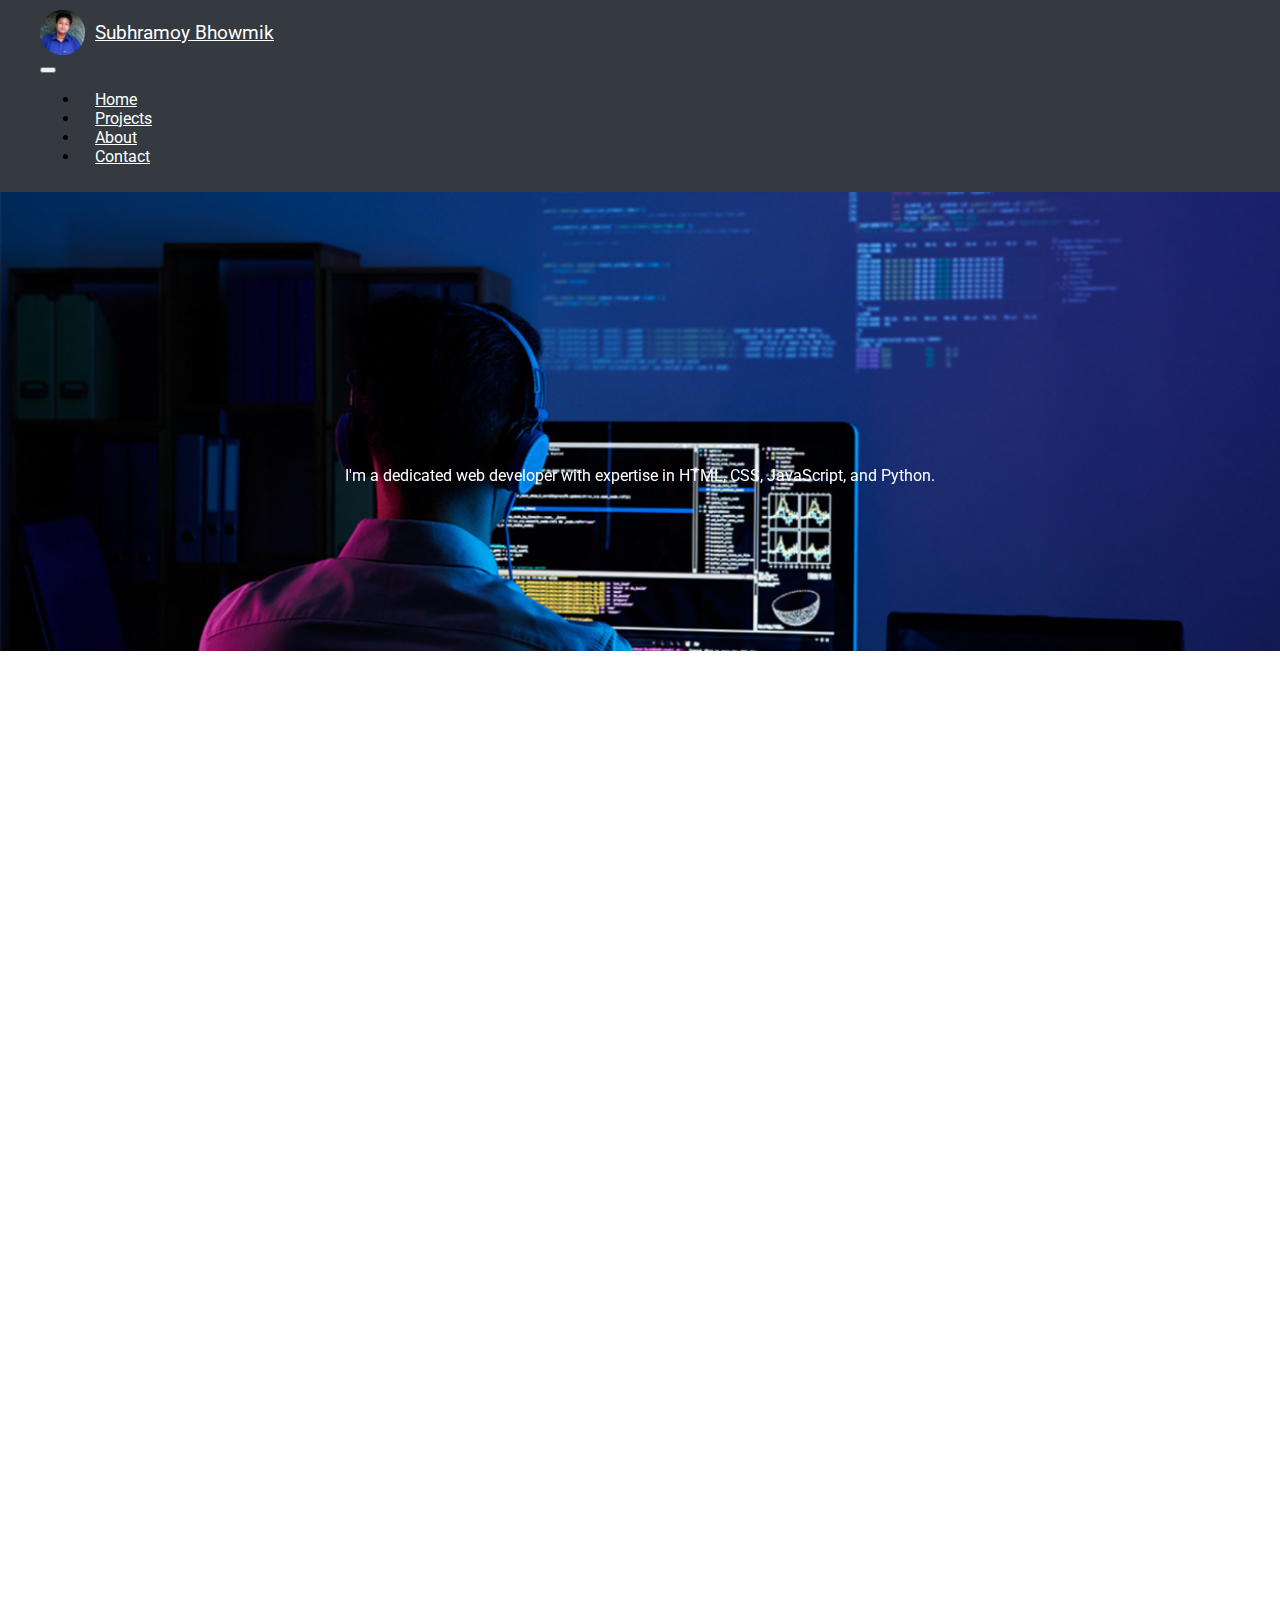
<file: index.html>
<!DOCTYPE html>
<html lang="en">

<head>
  <meta charset="UTF-8" />
  <meta name="viewport" content="width=device-width, initial-scale=1.0" />
  <title>Subhramoy Bhowmik – Web Developer</title>
  <!-- Bootstrap CSS -->
  <link rel="stylesheet" href="https://cdn.jsdelivr.net/npm/bootstrap@4.1.3/dist/css/bootstrap.min.css"
    integrity="sha384-MCw98/SFnGE8fJT3GXwEOngsV7Zt27NXFoaoApmYm81iuXoPkFOJwJ8ERdknLPMO" crossorigin="anonymous" />
  <link rel="stylesheet" type="text/css" href="style.css" />
  <link rel="stylesheet" href="https://unpkg.com/aos@next/dist/aos.css" />
  <!-- Google Fonts -->
  <link href="https://fonts.googleapis.com/css2?family=Roboto:wght@300;400;700&display=swap" rel="stylesheet">
</head>

<body>
  <nav class="navbar navbar-expand-md navbar-dark fixed-top bg-dark">
    <div class="container">
      <a href="#" class="navbar-brand">
        <img src="logo.png" width="45" alt="" class="d-inline-block align-middle mr-2" />
        <span class="navbar-text">Subhramoy Bhowmik</span>
      </a>
      <button class="navbar-toggler" type="button" data-toggle="collapse" data-target="#navbarNav"
        aria-controls="navbarNav" aria-expanded="false" aria-label="Toggle navigation">
        <span class="navbar-toggler-icon"></span>
      </button>
      <div class="collapse navbar-collapse" id="navbarNav">
        <ul class="navbar-nav ml-auto">
          <li class="nav-item">
            <a class="nav-link" href="#Home">Home</a>
          </li>
          <li class="nav-item">
            <a class="nav-link" href="#Projects">Projects</a>
          </li>
          <li class="nav-item">
            <a class="nav-link" href="#About">About</a>
          </li>
          <li class="nav-item">
            <a class="nav-link" href="#Contact">Contact</a>
          </li>
        </ul>
      </div>
    </div>
  </nav>

  <div class="hero" id="Home" data-aos="fade-up">
    <div class="container text-center">
      <h1>Subhramoy Bhowmik</h1>
      <p class="lead">I'm a dedicated web developer with expertise in HTML, CSS, JavaScript, and Python.</p>
    </div>
  </div>

  <div class="container section mt-5" id="Projects" data-aos="fade-up">
    <div class="text-center">
      <h2>Projects</h2>
    </div>
    <div class="row">
      <div class="col-md-6">
        <div class="project-card">
          <h3>Human Pose Estimation</h3>
          <p>
            Our project involved accurately estimating human poses using a pre-trained deep learning model. By
            processing video frames, we estimated the positions of body keypoints and visualized them. This has
            applications in healthcare, sports analysis, animation, and robotics. Our work demonstrates the importance
            of accurate pose estimation and its potential for further advancements.
          </p>
          <img src="1.jpg" class="img-fluid" alt="Human Pose Estimation" />
        </div>
      </div>
      <div class="col-md-6">
        <div class="project-card">
          <h3>Event Making Calendar</h3>
          <p>
            The project involves developing a web-based calendar application with event management functionality. Users
            can navigate through months, view events, and add new events using an intuitive interface. The project
            likely requires JavaScript for handling calendar interactions and event management, along with CSS for
            styling the calendar and event elements. The goal is to create a user-friendly and visually appealing
            calendar application for effectively managing events.
          </p>
          <img src="2.jpg" class="img-fluid" alt="Event Making Calendar" />
        </div>
      </div>
    </div>
  </div>

  <div class="container section mt-5" id="About" data-aos="fade-up">
    <div class="text-center">
      <h2>About</h2>
    </div>
    <div class="row">
      <div class="col-md-6">
        <img src="my.jpg" class="img-fluid rounded-circle" alt="Subhramoy Bhowmik" />
      </div>
      <div class="col-md-6">
        <p>
          Welcome to my portfolio! I'm Subhramoy Bhowmik, a passionate software developer with expertise in HTML, CSS,
          and JavaScript. I have a strong inclination towards building dynamic and user-friendly web applications that
          deliver seamless experiences.
        </p>
        <p>
          My journey in the world of software development began with a deep fascination for technology and its ability
          to shape our lives. Over the years, I have honed my skills in front-end development, constantly staying
          updated with the latest industry trends and best practices.
        </p>
        <p>
          With a keen eye for detail and a commitment to delivering high-quality solutions, I strive to create visually
          appealing and responsive websites that leave a lasting impression. I believe that the intersection of design
          and functionality is where great user experiences are born.
        </p>
        <p>
          In addition to my technical skills, I am a strong collaborator and enjoy working in teams to bring ideas to
          life. I thrive in an environment that fosters creativity and encourages innovation. I am always eager to
          learn from others and share my knowledge with fellow developers.
        </p>
        <p>
          This portfolio showcases a selection of my projects, each representing a unique challenge and an opportunity
          for growth. I invite you to explore my work and witness the culmination of my passion and dedication.
        </p>
        <p>
          Thank you for visiting my portfolio. I look forward to connecting with you and discussing how we can
          collaborate to create impactful software solutions.
        </p>
      </div>
    </div>
  </div>

  <div class="container section mt-5" id="Contact" data-aos="zoom-in">
    <div class="text-center">
      <h2>Contact</h2>
    </div>
    <form>
      <div class="form-group">
        <label for="name">Name</label>
        <input type="text" class="form-control" id="name" placeholder="Enter your name" />
      </div>
      <div class="form-group">
        <label for="email">Email</label>
        <input type="email" class="form-control" id="email" placeholder="Enter your email" />
      </div>
      <div class="form-group">
        <label for="message">Message</label>
        <textarea class="form-control" id="message" rows="3" placeholder="Enter your message"></textarea>
      </div>
      <button type="submit" class="btn btn-primary">Submit</button>
    </form>
  </div>

  <script src="https://code.jquery.com/jquery-3.5.1.slim.min.js"
    integrity="sha384-DfXdz2htPH0lsSSs5nCTpuj/zy4C+OGpamoFVy38MVBnE+IbbVYUew+OrCXaRkfj"
    crossorigin="anonymous"></script>
  <script src="https://cdn.jsdelivr.net/npm/popper.js@1.14.3/dist/umd/popper.min.js"
    integrity="sha384-ZMP7rVo3mIykV+2+9J3UJ46jBk0WLaUAdn689aCwoqbBJiSnjAK/l8WvCWPIPm49"
    crossorigin="anonymous"></script>
  <script src="https://cdn.jsdelivr.net/npm/bootstrap@4.1.3/dist/js/bootstrap.min.js"
    integrity="sha384-ChfqqxuZUCnJSK3+MXmPNIyE6ZbWh2IMqE241rYiqJxyMiZ6OW/JmZQ5stwEULTy"
    crossorigin="anonymous"></script>
  <script src="https://unpkg.com/aos@next/dist/aos.js"></script>
  <script>
    AOS.init({
      offset: 300,
      duration: 1000,
    });
  </script>
</body>

</html>
</file>
<file: style.css>
/* Add custom CSS styles here */

/* General Styling */
body {
  font-family: 'Roboto', sans-serif;
  margin: 0;
  padding: 0;
}

/* Navbar */
.navbar {
  background-color: #343a40;
  padding: 10px;
}

.navbar-brand {
  display: flex;
  align-items: center;
  color: #fff;
}

.navbar-brand img {
  margin-right: 10px;
}

.navbar-text {
  font-size: 1.2rem;
}

.navbar-nav .nav-item .nav-link {
  color: #fff;
  padding: 10px 15px;
  transition: background-color 0.3s ease;
}

.navbar-nav .nav-item .nav-link:hover {
  background-color: #495057;
}

/* Hero Section */
.hero {
  background-image: url('hero.png');
  background-size: cover;
  background-position: center;
  color: #fff;
  padding: 150px 0;
  text-align: center;
}

.hero h1 {
  font-size: 3.5rem;
  margin-bottom: 20px;
  opacity: 0;
  animation: fadeInUp 1s forwards;
}

@keyframes fadeInUp {
  to {
    opacity: 1;
    transform: translateY(0);
  }
}

/* Projects Section */
.section {
  padding: 50px 0;
}

.project-card {
  background-color: #f8f9fa;
  border-radius: 10px;
  padding: 20px;
  margin-bottom: 30px;
  box-shadow: 0 0 10px rgba(0, 0, 0, 0.1);
  transition: box-shadow 0.3s ease;
  opacity: 0;
  transform: translateY(20px);
  animation: fadeInUp 1s forwards;
}

.project-card h3 {
  color: #007bff;
  margin-bottom: 15px;
}

.project-card p {
  margin-bottom: 20px;
}

.project-card img {
  width: 100%;
  border-radius: 10px;
  margin-bottom: 10px;
}

.project-card:hover {
  box-shadow: 0 0 20px rgba(0, 0, 0, 0.3);
}

/* About Section */
.container.section {
  background-color: #f8f9fa;
  border-radius: 10px;
  padding: 40px;
  box-shadow: 0 0 10px rgba(0, 0, 0, 0.1);
  transition: box-shadow 0.3s ease;
  opacity: 0;
  transform: translateY(20px);
  animation: fadeInUp 1s forwards;
}

.container.section h2 {
  color: #007bff;
  margin-bottom: 30px;
}

.container.section .row {
  align-items: center;
}

.container.section img {
  max-width: 100%;
  border-radius: 50%;
  box-shadow: 0 0 20px rgba(0, 0, 0, 0.1);
  margin-bottom: 20px;
}

.container.section:hover {
  box-shadow: 0 0 20px rgba(0, 0, 0, 0.2);
}

/* Contact Section */
.container.form-section {
  background-color: #f8f9fa;
  border-radius: 10px;
  padding: 40px;
  box-shadow: 0 0 10px rgba(0, 0, 0, 0.1);
  transition: box-shadow 0.3s ease;
  opacity: 0;
  transform: translateY(20px);
  animation: fadeInUp 1s forwards;
}

.container.form-section h2 {
  color: #007bff;
  margin-bottom: 30px;
}

.form-group label {
  font-weight: bold;
  margin-bottom: 5px;
}

.form-group input,
.form-group textarea {
  width: 100%;
  padding: 10px;
  border: 1px solid #ced4da;
  border-radius: 5px;
  margin-bottom: 15px;
}

.form-group textarea {
  resize: vertical;
}

.btn-primary {
  background-color: #007bff;
  border: none;
  transition: background-color 0.3s ease, transform 0.3s ease;
  color: #fff;
  padding: 12px 20px;
  border-radius: 5px;
  cursor: pointer;
}

.btn-primary:hover {
  background-color: #0056b3;
  transform: scale(1.05);
}

/* Footer */
footer {
  background-color: #343a40;
  color: #fff;
  text-align: center;
  padding: 20px;
}

/* Additional Styles */
.container {
  max-width: 1200px;
  margin: 0 auto;
}

.text-center {
  text-align: center;
}

/* Additional custom styles can be added as needed */

/* Additional Animations */
@keyframes fadeInUp {
  to {
    opacity: 1;
    transform: translateY(0);
  }
}

@keyframes fadeInLeft {
  to {
    opacity: 1;
    transform: translateX(0);
  }
}

@keyframes fadeInRight {
  to {
    opacity: 1;
    transform: translateX(0);
  }
}

.project-card:nth-child(odd) {
  animation: fadeInLeft 1s forwards;
}

.project-card:nth-child(even) {
  animation: fadeInRight 1s forwards;
}

.form-group input:focus,
.form-group textarea:focus {
  border-color: #007bff;
}

/* Gradient Background */
body {
  background: linear-gradient(to bottom, #ffffff, #ffffff);
}
</file>
